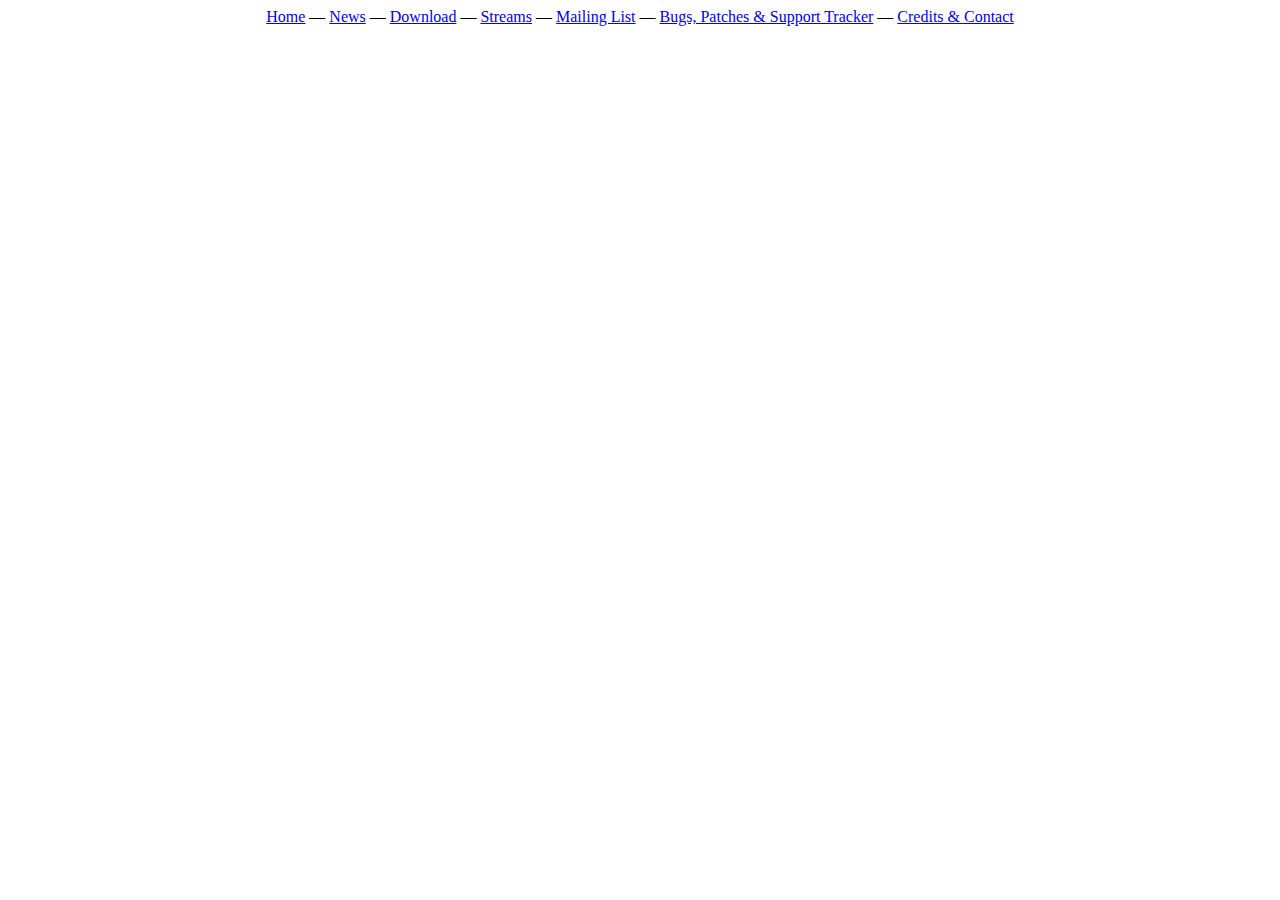
<file: website/head.html>
</head>
<body>
<div class="navbar">
<p style="text-align: center"><a href="./">Home</a> &#8212; <a href="http://www.moria.org.uk/computers/zsync/">News</a> &#8212; <a href="http://sourceforge.net/project/showfiles.php?group_id=122399">Download</a> &#8212; <a href="streams.html">Streams</a> &#8212; <a href="https://lists.sourceforge.net/lists/listinfo/zsync-users">Mailing List<a> &#8212; <a href="http://sourceforge.net/tracker/?group_id=122399">Bugs, Patches &amp; Support Tracker</a> &#8212; <a href="author.html">Credits &amp; Contact</a></p>
</div>
</file>
